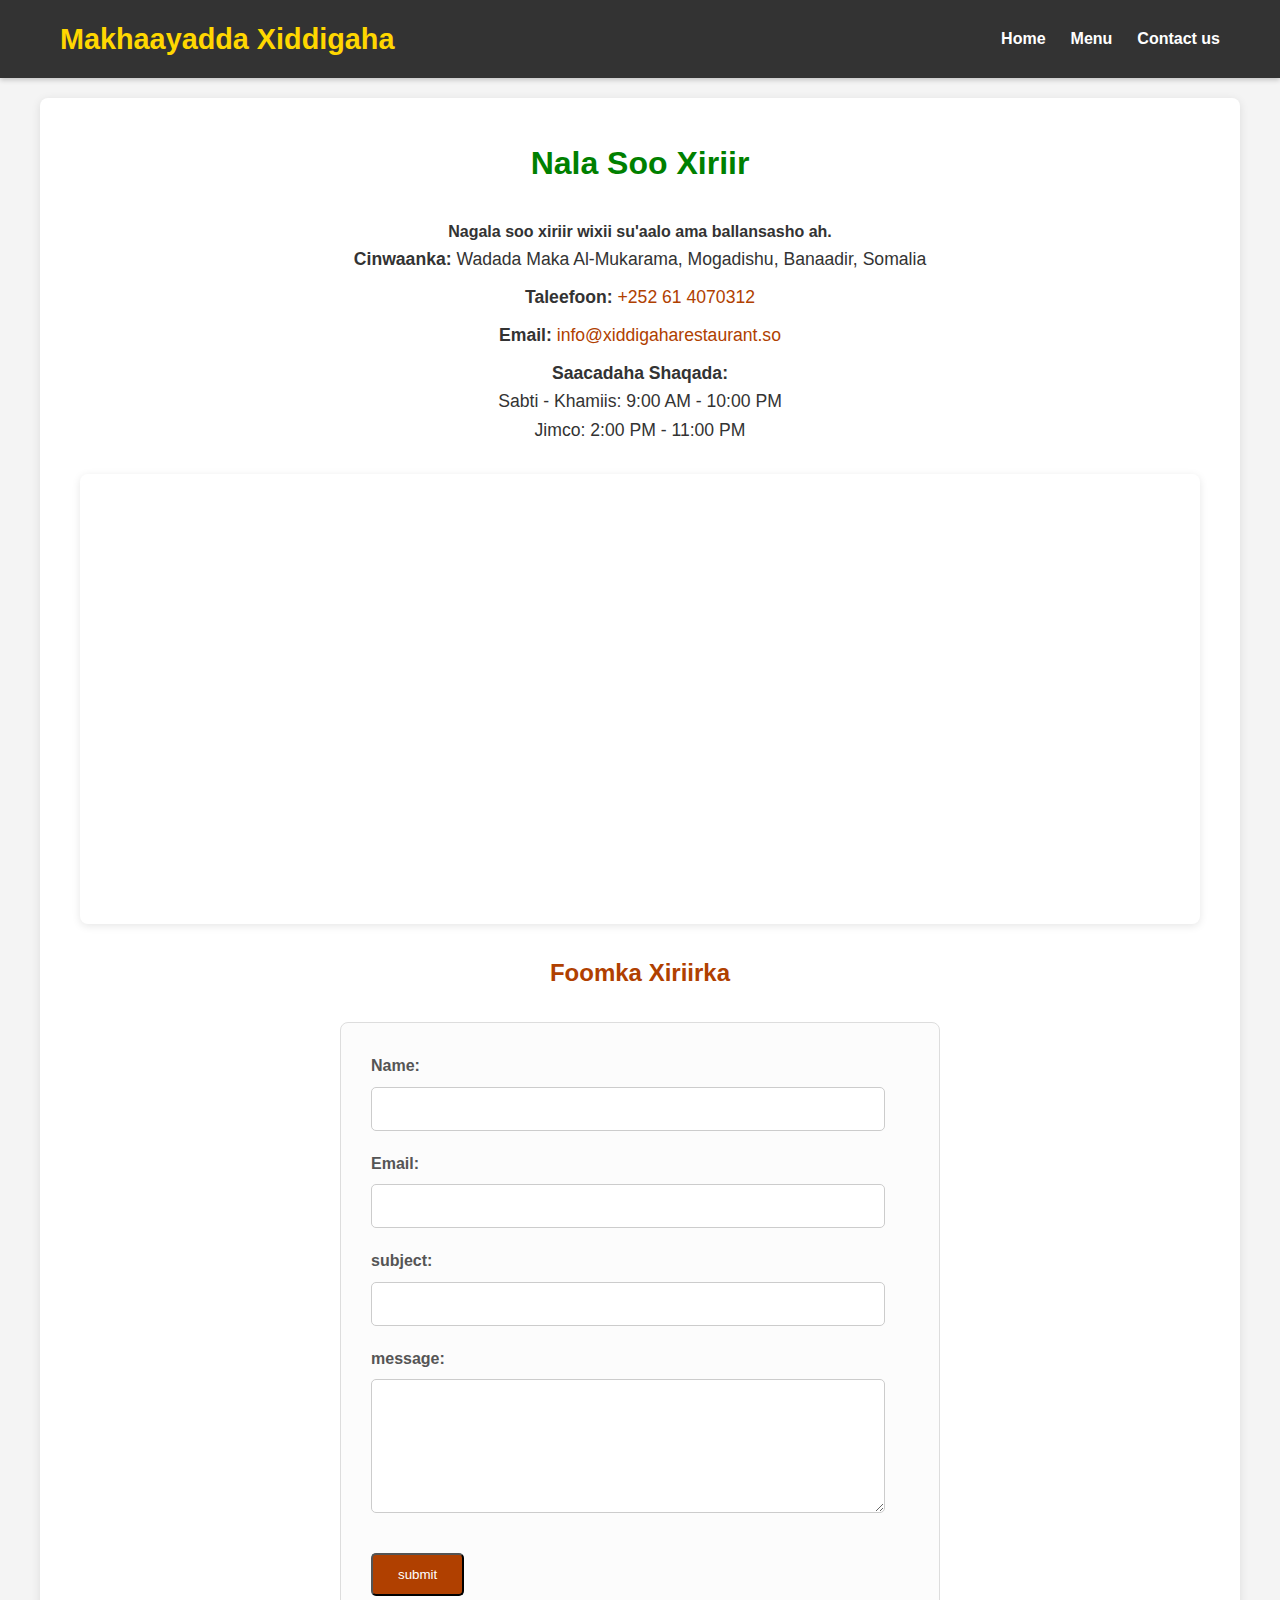
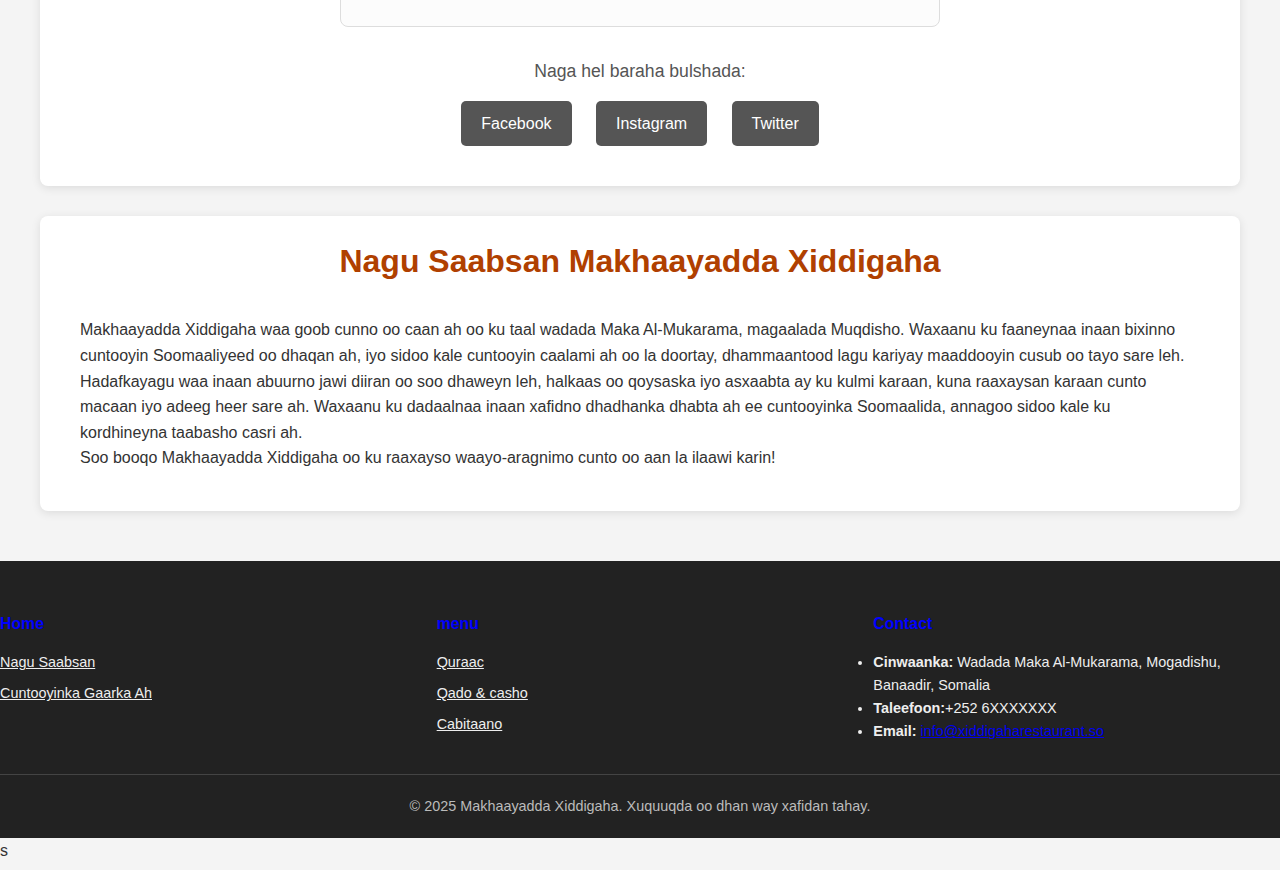
<file: contact.html>
<!DOCTYPE html>
<html lang="so">
<head>
    <meta charset="UTF-8">
    <meta name="viewport" content="width=device-width, initial-scale=1.0">
    <title>Makhaayadda Xiddigaha - Nala Soo Xiriir</title>
    <link rel="stylesheet" href="style.css">
</head>
<body>
    <header>
        <nav>
            <div class="logo">Makhaayadda Xiddigaha</div>
            <ul>
                <li><a href="index.html">Home</a></li>
                <li><a href="menu.html">Menu</a></li>
                <li><a href="contact.html">Contact us</a></li>
            </ul>
        </nav>
    </header>

    <main class="contact-page">
        <section class="contact-info">
            <h1 style="color:green;">Nala Soo Xiriir</h1>
            <p style="text-align: center;font-weight: bold;">Nagala soo xiriir wixii su'aalo ama ballansasho ah.</p>
            <ul>
                <li><strong>Cinwaanka:</strong> Wadada Maka Al-Mukarama, Mogadishu, Banaadir, Somalia</li>
                <li><strong>Taleefoon:</strong> <a href="tel:+252614070312">+252 61 4070312</a></li>
                <li><strong>Email:</strong> <a href="mailto:info@xiddigaharestaurant.so">info@xiddigaharestaurant.so</a></li>
                <li><strong>Saacadaha Shaqada:</strong> <br> Sabti - Khamiis: 9:00 AM - 10:00 PM <br> Jimco: 2:00 PM - 11:00 PM</li>
            </ul>

            <div class="map-container">
                <iframe src="https://www.google.com/maps/embed?pb=!1m18!1m12!1m3!1d3982.5208920199043!2d45.32115167448378!3d2.032152897960686!2m3!1f0!2f0!3f0!3m2!1i1024!2i768!4f13.1!3m3!1m2!1s0x3d307e5e3b2e2d97%3A0x8c7e9c5f8e0d4a9!2sMaka%20Al-Mukarama%20Road%2C%20Mogadishu%2C%20Somalia!5e0!3m2!1sen!2sso!4v1704251234567!5m2!1sen!2sso" width="600" height="450" style="border:0;" allowfullscreen="" loading="lazy" referrerpolicy="no-referrer-when-downgrade"></iframe>
            </div>

            <h2>Foomka Xiriirka</h2>
            <form class="contact-form">
                <label for="name">Name:</label>
                <input type="text" id="name" name="name" required>

                <label for="email">Email:</label>
                <input type="email" id="email" name="email" required>

                <label for="subject">subject:</label>
                <input type="text" id="subject" name="subject">

                <label for="message">message:</label>
                <textarea id="message" name="message" rows="6" required></textarea>

                <button type="submit" class="btn">submit</button>
            </form>

            <div class="social-media">
                <p>Naga hel baraha bulshada:</p>
                <a href="https://www.facebook.com/xiddigaharestaurant" target="_blank" class="social-icon">Facebook</a>
                <a href="https://www.instagram.com/xiddigaharestaurant" target="_blank" class="social-icon">Instagram</a>
                <a href="https://twitter.com/xiddigaharest" target="_blank" class="social-icon">Twitter</a>
            </div>
        </section>

        <section class="about-us" id="about">
            <h1>Nagu Saabsan Makhaayadda Xiddigaha</h1>
            <p>Makhaayadda Xiddigaha waa goob cunno oo caan ah oo ku taal wadada Maka Al-Mukarama, magaalada Muqdisho. Waxaanu ku faaneynaa inaan bixinno cuntooyin Soomaaliyeed oo dhaqan ah, iyo sidoo kale cuntooyin caalami ah oo la doortay, dhammaantood lagu kariyay maaddooyin cusub oo tayo sare leh.</p>
            <p>Hadafkayagu waa inaan abuurno jawi diiran oo soo dhaweyn leh, halkaas oo qoysaska iyo asxaabta ay ku kulmi karaan, kuna raaxaysan karaan cunto macaan iyo adeeg heer sare ah. Waxaanu ku dadaalnaa inaan xafidno dhadhanka dhabta ah ee cuntooyinka Soomaalida, annagoo sidoo kale ku kordhineyna taabasho casri ah.</p>
            <p>Soo booqo Makhaayadda Xiddigaha oo ku raaxayso waayo-aragnimo cunto oo aan la ilaawi karin!</p>
        </section>
    </main>
    <footer class="main-footer">
        <div class="container">
            <div class="footer-links">
                <div class="footer-column">
                    <h4 style="color: blue;">Home</h4>
                    <ul>
                        <li><a href="index.html#about-us-snippet">Nagu Saabsan</a></li>
                        <li><a href="index.html#featured-dishes">Cuntooyinka Gaarka Ah</a></li>
                       
                    </ul>
                </div>
                <div class="footer-column">
                    <h4 style="color: blue;">menu</h4>
                    <ul>
                        <li><a href="menu.html#category">Quraac</a></li>
                        <li><a href="menu.html#category2">Qado & casho</a></li>
                        <li><a href="menu.html#category3">Cabitaano</a></li>
                    </ul>
                </div>
                <div class="footer-column">
                    <h4 style="color: blue;">Contact</h4>
                    <li><strong>Cinwaanka:</strong> Wadada Maka Al-Mukarama, Mogadishu, Banaadir, Somalia</li>
                    <li><strong>Taleefoon:</strong>+252 6XXXXXXX</li>
                    <li><strong>Email:</strong> <a href="mailto:info@xiddigaharestaurant.so">info@xiddigaharestaurant.so</a></li>
                </div>
            </div>
            <div class="copyright">
                <p>&copy;  2025 Makhaayadda Xiddigaha. Xuquuqda oo dhan way xafidan tahay.</p>
            </div>
        </div>
    </footer>s
</body>
</html>
</file>
<file: style.css>
/* style.css */
*{
    margin: 0;
    padding: 0;
    box-sizing: border-box;
}

/* Dib u habeyn aasaasi ah */
body {
    font-family: 'Arial', sans-serif;
    /* margin: 0;
    padding: 0;
    box-sizing: border-box; */
    background-color: #f4f4f4;
    color: #333;
    line-height: 1.6;
}

/* Header & Navigation */
header {
    background-color: #333;
    color: white;
    padding: 1rem 0;
    box-shadow: 0 2px 5px rgba(0,0,0,0.2);
}

nav {
    display: flex;
    justify-content: space-between;
    align-items: center;
    max-width: 1200px;
    margin: 0 auto;
    padding: 0 20px;
}

.logo {
    font-size: 1.8rem;
    font-weight: bold;
    color: #ffd700; /* Midab dahab ah */
}

nav ul {
    list-style: none;
    margin: 0;
    padding: 0;
    display: flex;
}

nav ul li {
    margin-left: 25px;
}

nav ul li a {
    color: white;
    text-decoration: none;
    font-weight: bold;
    transition: color 0.3s ease;
}

nav ul li a:hover {
    color: #ffd700;
}

/* Common Styles for Sections */
main {
    padding: 20px 0;
    max-width: 1200px;
    margin: 0 auto;
}

section {
    background-color: white;
    margin-bottom: 30px;

    padding: 40px;
    border-radius: 8px;
    box-shadow: 0 2px 10px rgba(0,0,0,0.1);
}

h1, h2 {
    color: #b04000; /* Midab casaan-madow ah */
    text-align: center;
    margin-bottom: 30px;
}

.btn {
    display: inline-block;
    background-color: #b04000;
    color: white;
    padding: 12px 25px;
    text-decoration: none;
    border-radius: 5px;
    transition: background-color 0.3s ease;
    margin-top: 20px;
}

.btn:hover {
    background-color: #8b3200;
}

.read-more {
    display: inline-block;
    color: #b04000;
    text-decoration: none;
    font-weight: bold;
    margin-top: 15px;
}

.read-more:hover {
    text-decoration: underline;
}

/* Hero Section (Homepage) */
.hero {
    background-image: url('images/resturent.jpg'); /* Hubi inuu jiro sawirkan */
    background-repeat: no-repeat;
    background-size: cover;
    margin-top: 2px;
    background-position: center;
    color: white;
    text-align: center;
    padding: 120px 20px;
    border-radius: 8px;
    display: flex;
    align-items: center;
    justify-content: center;
    min-height: 400px;
    position: relative;
}

.hero::before {
    content: '';
    position: absolute;
    top: 0;
    left: 0;
    right: 0;
    bottom: 0;
    background: rgba(0, 0, 0, 0.5); /* Overlay madow */
    border-radius: 8px;
}

.hero-content {
    position: relative;
    z-index: 1;
    max-width: 800px;
}

.hero-content h1 {
    color: white;
    font-size: 3.5rem;
    margin-bottom: 15px;
}

.hero-content p {
    font-size: 1.3rem;
    margin-bottom: 30px;
}

/* Featured Dishes (Homepage) */
.featured-dishes .dishes-container {
    display: grid;
    grid-template-columns: repeat(auto-fit, minmax(300px, 1fr));
    gap: 30px;
}

.dish-card {
    border: 1px solid #ddd;
    border-radius: 8px;
    overflow: hidden;
    text-align: center;
    box-shadow: 0 2px 5px rgba(0,0,0,0.05);
    transition: transform 0.3s ease;
}

.dish-card:hover {
    transform: translateY(-5px);
}

.dish-card img {
    width: 100%;
    height: 200px;
    object-fit: cover;
    display: block;
}

.dish-card h3 {
    color: #b04000;
    margin: 15px 0 10px;
}

.dish-card p {
    padding: 0 15px 20px;
    font-size: 0.95rem;
    color: #555;
}

/* Menu Page */
.menu-page h1 {
    margin-top: 0;
}

.category {
    margin-bottom: 40px;
}

.category h2 {
    color: #b04000;
    text-align: left;
    border-bottom: 2px solid #ddd;
    padding-bottom: 10px;
    margin-bottom: 25px;
}

.menu-items-grid {
    display: grid;
    grid-template-columns: repeat(auto-fit, minmax(300px, 1fr));
    gap: 25px;
}

.menu-item {
    display: flex;
    flex-direction: column;
    background-color: #fff;
    border: 1px solid #eee;
    border-radius: 8px;
    padding: 20px;
    box-shadow: 0 1px 3px rgba(0,0,0,0.08);
    position: relative;
}

.menu-item img {
    width: 100%;
    height: 180px;
    object-fit: cover;
    border-radius: 5px;
    margin-bottom: 15px;
}

.menu-item h3 {
    color: #b04000;
    margin-top: 0;
    margin-bottom: 10px;
    font-size: 1.3rem;
}

.menu-item p {
    font-size: 0.95rem;
    color: #666;
    flex-grow: 1; /* Allows paragraph to take up available space */
}

.menu-item .price {
    font-size: 1.2rem;
    font-weight: bold;
    color: #4CAF50; /* Cagaar */
    text-align: right;
    margin-top: 15px;
}

/* Contact Page */
.contact-page .contact-info ul {
    list-style: none;
    padding: 0;
    margin-bottom: 30px;
    text-align: center;
}

.contact-page .contact-info ul li {
    margin-bottom: 10px;
    font-size: 1.1rem;
}

.contact-page .contact-info ul li a {
    color: #b04000;
    text-decoration: none;
}

.contact-page .contact-info ul li a:hover {
    text-decoration: underline;
}

.map-container {
    width: 100%;
    height: 450px;
    border-radius: 8px;
    overflow: hidden;
    margin-bottom: 30px;
    box-shadow: 0 2px 8px rgba(0,0,0,0.1);
}

.map-container iframe {
    width: 100%;
    height: 100%;
    border: 0;
}

.contact-form {
    display: flex;
    flex-direction: column;
    max-width: 600px;
    margin: 0 auto 30px auto;
    padding: 30px;
    border: 1px solid #ddd;
    border-radius: 8px;
    background-color: #fcfcfc;
}

.contact-form label {
    margin-bottom: 8px;
    font-weight: bold;
    color: #555;
}

.contact-form input,
.contact-form textarea {
    padding: 12px;
    margin-bottom: 20px;
    border: 1px solid #ccc;
    border-radius: 5px;
    font-size: 1rem;
    width: calc(100% - 24px); /* Subtract padding */
}

.contact-form input:focus,
.contact-form textarea:focus {
    border-color: #b04000;
    outline: none;
    box-shadow: 0 0 5px rgba(176, 64, 0, 0.3);
}

.contact-form button.btn {
    width: auto;
    align-self: flex-start; /* Align button to the left */
}

.social-media {
    text-align: center;
    margin-top: 30px;
}

.social-media p {
    font-size: 1.1rem;
    margin-bottom: 15px;
    color: #555;
}

.social-icon {
    display: inline-block;
    margin: 0 10px;
    padding: 10px 20px;
    background-color: #555;
    color: white;
    text-decoration: none;
    border-radius: 5px;
    transition: background-color 0.3s ease;
}

.social-icon:hover {
    background-color: #b04000;
}

/* About Us section on Contact Page */
.about-us {
    padding-top: 20px;
}

.about-us h1 {
    margin-top: 0;
}


/* Responsive Design */
@media (max-width: 768px) {
    nav {
        flex-direction: column;
    }

    nav ul {
        margin-top: 15px;
    }

    nav ul li {
        margin: 0 10px;
    }

    .hero-content h1 {
        font-size: 2.5rem;
    }

    .hero-content p {
        font-size: 1rem;
    }

    .featured-dishes .dishes-container,
    .menu-items-grid {
        grid-template-columns: 1fr; /* Hal tiir marka shaashadu yar tahay */
    }

    .contact-form {
        padding: 20px;
    }
}

.main-footer {
    background-color: #222;
    color: #eee;
    padding: 50px 0 20px;
    font-size: 0.9em;
}

.main-footer .footer-links {
    display: grid;
    grid-template-columns: repeat(auto-fit, minmax(200px, 1fr));
    gap: 30px;
    text-align: left;
    margin-bottom: 30px;
}

.main-footer .footer-column h4 {
    color: #fff;
    margin-bottom: 15px;
    font-size: 1.1em;
}

.main-footer .footer-column ul {
    list-style: none;
}

.main-footer .footer-column ul li {
    margin-bottom: 8px;
}

.main-footer .footer-column ul li a {
    color: #eee;
    transition: color 0.3s ease;
}

.main-footer .footer-column ul li a:hover {
    color: #007bff;
}

.main-footer .footer-column p {
    margin-bottom: 8px;
}

.main-footer .copyright {
    text-align: center;
    border-top: 1px solid #444;
    padding-top: 20px;
    margin-top: 30px;
    color: #bbb;
}
</file>
